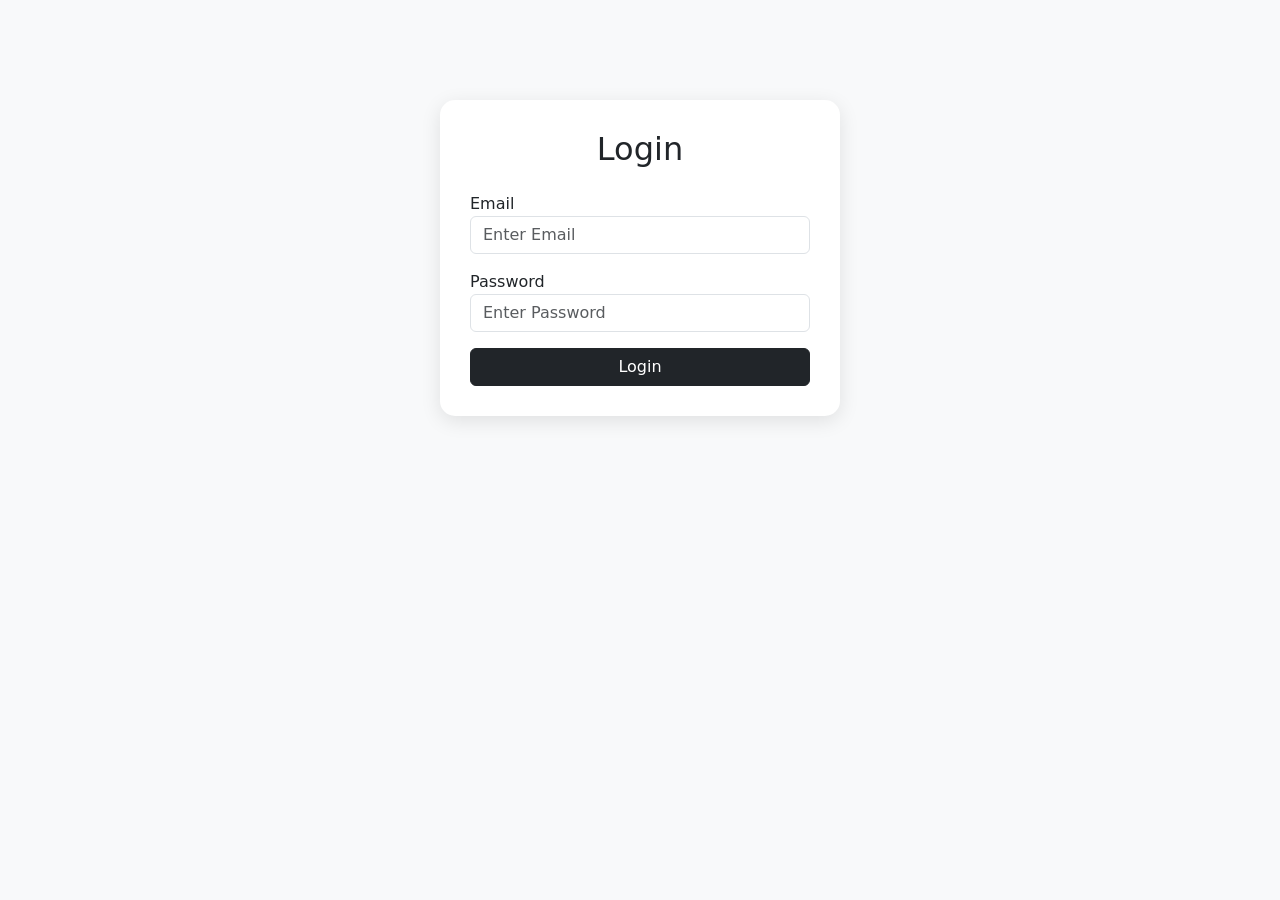
<file: login.html>
<!DOCTYPE html>
<html lang="en">
<head>
<meta charset="UTF-8">
<meta name="viewport" content="width=device-width, initial-scale=1.0">
<title>Login - JohnFashion</title>
<link href="https://cdn.jsdelivr.net/npm/bootstrap@5.3.2/dist/css/bootstrap.min.css" rel="stylesheet">
<style>
body{
    background:#f8f9fa;
}
.login-box{
    max-width:400px;
    margin:100px auto;
    background:white;
    padding:30px;
    border-radius:15px;
    box-shadow:0 5px 20px rgba(0,0,0,0.1);
}
</style>
</head>
<body>
<div class="container">
    <div class="login-box">
        <h2 class="text-center mb-4">Login</h2>
        <form>
            <div class="mb-3">
                <label>Email</label>
                <input type="email" class="form-control" placeholder="Enter Email">
            </div>
            <div class="mb-3">
                <label>Password</label>
                <input type="password" class="form-control" placeholder="Enter Password">
            </div>
            <button type="submit" class="btn btn-dark w-100">
                Login
            </button>
        </form>
    </div>
</div>
</body>
</html>
</file>
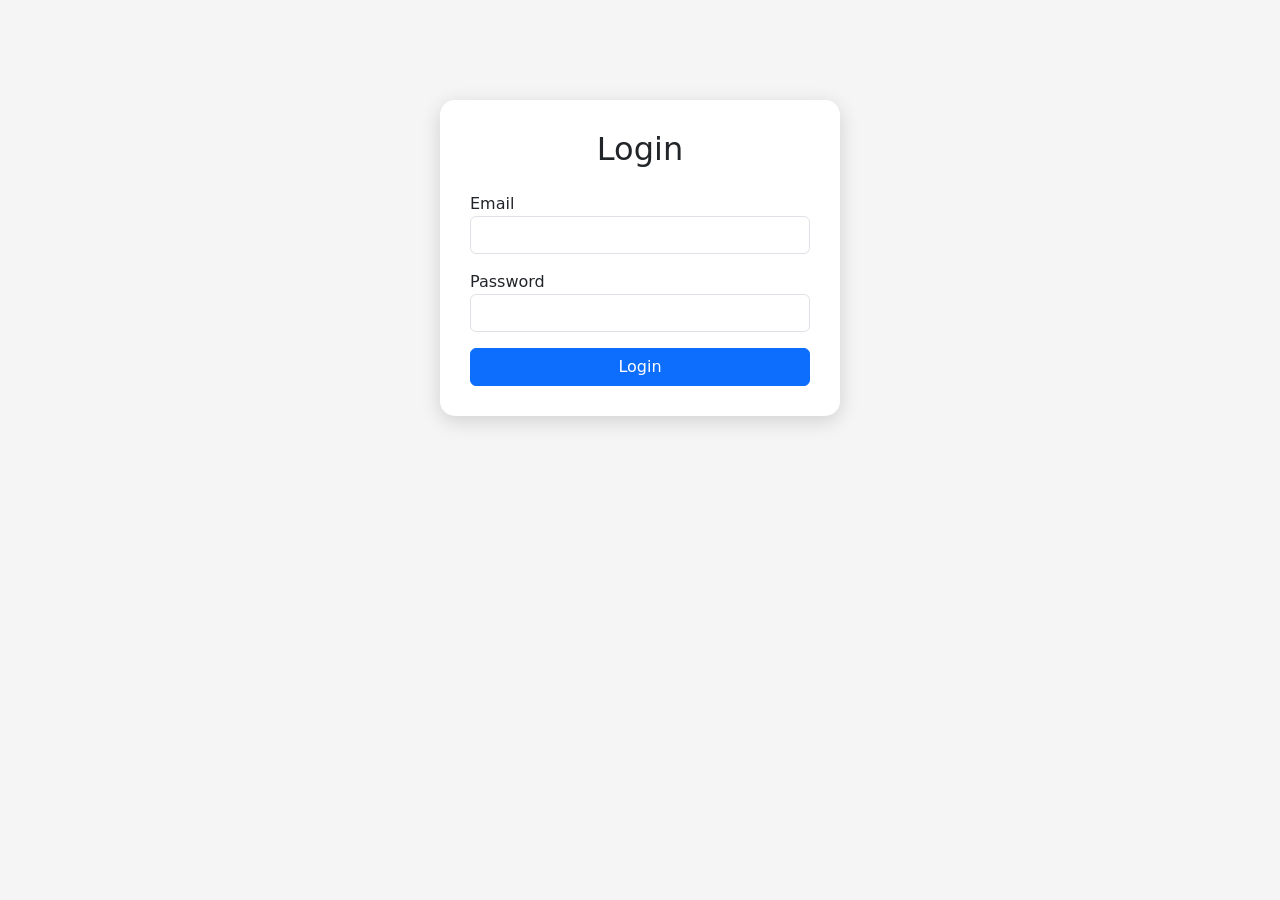
<file: order.html>
<!DOCTYPE html>
<html lang="en">
<head>
<meta charset="UTF-8">
<meta name="viewport" content="width=device-width, initial-scale=1.0">
<title>Login - JohnFashion</title>

<link href="https://cdn.jsdelivr.net/npm/bootstrap@5.3.2/dist/css/bootstrap.min.css" rel="stylesheet">

<style>
body{
    background:#f5f5f5;
}

.login-box{
    max-width:400px;
    margin:100px auto;
    background:white;
    padding:30px;
    border-radius:15px;
    box-shadow:0 5px 20px rgba(0,0,0,0.15);
}
</style>
</head>

<body>

<div class="login-box">
    <h2 class="text-center mb-4">Login</h2>

    <form action="order.html">
        <div class="mb-3">
            <label>Email</label>
            <input type="email" class="form-control" required>
        </div>

        <div class="mb-3">
            <label>Password</label>
            <input type="password" class="form-control" required>
        </div>

        <button type="submit" class="btn btn-primary w-100">
            Login
        </button>
    </form>
</div>

</body>
</html>
</file>
